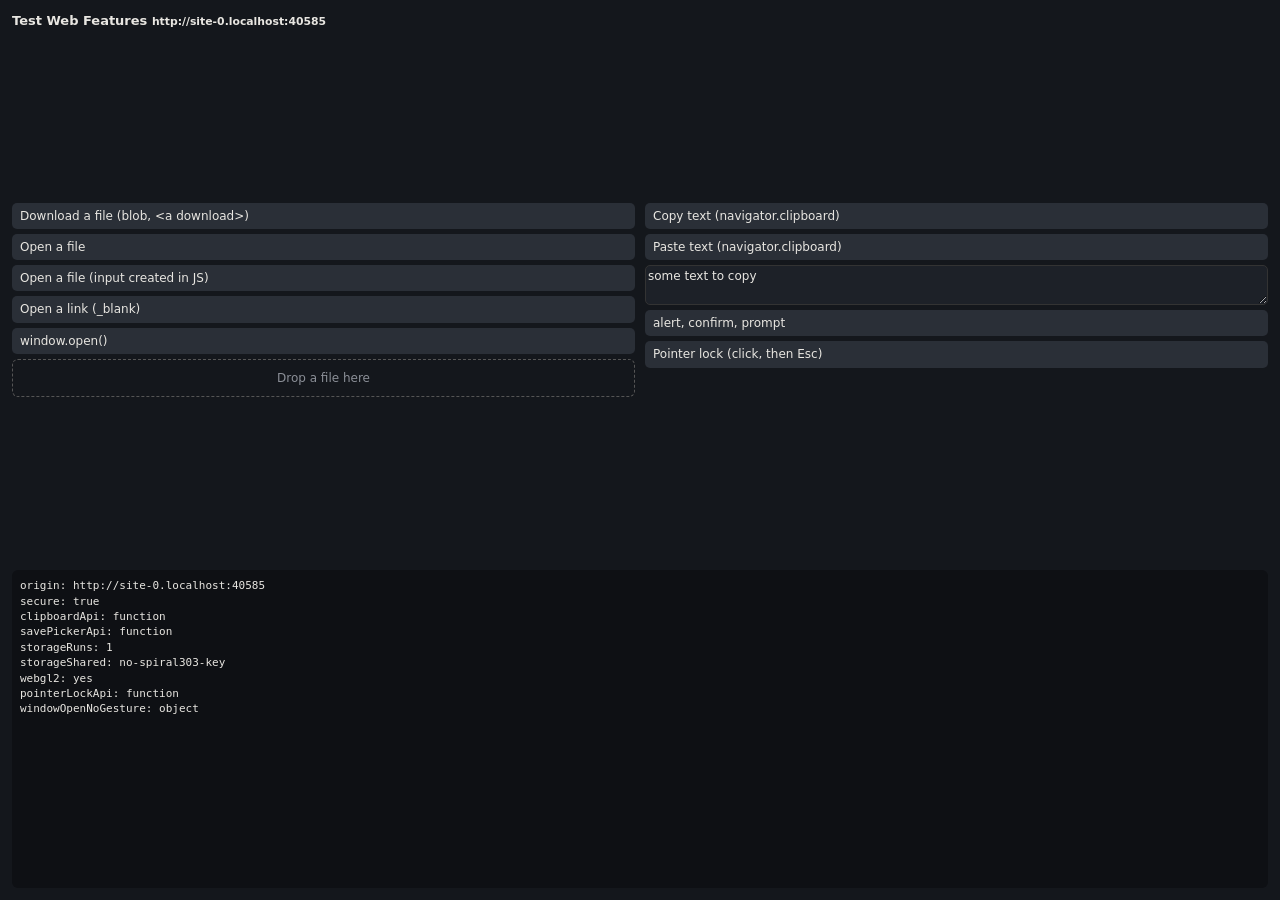
<file: tests/wclaps/ui/features/index.html>
<!doctype html>
<html lang="en">
<head>
<meta charset="utf-8">
<meta name="viewport" content="width=device-width,initial-scale=1">
<title>Test Web Features</title>
<style>
  html, body { margin: 0; height: 100%; background: #14171c; color: #e8e6e1; font: 12px/1.35 system-ui, sans-serif; }
  main { display: grid; grid-template-columns: 1fr 1fr; gap: 10px; padding: 12px; box-sizing: border-box; height: 100%; }
  h1 { grid-column: 1 / -1; font-size: 13px; margin: 0; }
  section { display: flex; flex-direction: column; gap: 5px; }
  button, label.btn { font: inherit; padding: 5px 8px; border: 0; border-radius: 5px; background: #2a2f37; color: inherit; cursor: pointer; text-align: left; }
  #drop { border: 1px dashed #555; border-radius: 6px; padding: 10px; text-align: center; color: #8b8f97; }
  #drop.over { border-color: #f2c94c; color: #f2c94c; }
  textarea { font: inherit; background: #1d2128; color: inherit; border: 1px solid #333; border-radius: 5px; height: 34px; }
  #log { grid-column: 1 / -1; font: 11px/1.4 ui-monospace, monospace; white-space: pre-wrap; overflow: auto; background: #0e1014; border-radius: 6px; padding: 8px; min-height: 110px; }
  canvas { width: 40px; height: 20px; }
</style>
</head>
<body>
<main>
  <h1>Test Web Features <small id="where"></small></h1>
  <section>
    <button id="download">Download a file (blob, &lt;a download&gt;)</button>
    <label class="btn">Open a file <input id="file" type="file" hidden></label>
    <button id="filepick">Open a file (input created in JS)</button>
    <button id="link">Open a link (_blank)</button>
    <button id="winopen">window.open()</button>
    <div id="drop">Drop a file here</div>
  </section>
  <section>
    <button id="copy">Copy text (navigator.clipboard)</button>
    <button id="paste">Paste text (navigator.clipboard)</button>
    <textarea id="text" placeholder="copy / paste here, type keys">some text to copy</textarea>
    <button id="dialogs">alert, confirm, prompt</button>
    <button id="lock">Pointer lock (click, then Esc)</button>
    <canvas id="gl" width="40" height="20"></canvas>
  </section>
  <div id="log"></div>
</main>
<script>
  // Results go to window.__probe ("key=value; ..."), which the editor harness reads (PLUGINCIRCUIT_INNER_JS / the
  // inner probe line), and to the log on the page. Automatic probes run at load; the buttons need a real click.
  const results = {}
  const log = document.getElementById("log")
  const record = (key, value) => {
    results[key] = String(value).replace(/[;\n]/g, ",")
    window.__probe = Object.entries(results).map(([k, v]) => `${k}=${v}`).join("; ")
    log.textContent += `${key}: ${value}\n`
    log.scrollTop = log.scrollHeight
  }
  const send = (bytes) => window.parent.postMessage(bytes.buffer, "*")
  const $ = (id) => document.getElementById(id)
  document.getElementById("where").textContent = location.origin
  // every pointer press, to tell "the click never arrived" from "it arrived without user activation"
  document.addEventListener("pointerdown", (e) => record("pointer", `${e.target.id || e.target.tagName} trusted=${e.isTrusted}`), true)

  // ---- automatic ----
  record("origin", location.origin)
  record("secure", window.isSecureContext)
  record("clipboardApi", navigator.clipboard ? typeof navigator.clipboard.writeText : "missing")
  record("savePickerApi", typeof window.showSaveFilePicker)
  try {
    const runs = Number(localStorage.getItem("webFeatures.runs") || 0) + 1
    localStorage.setItem("webFeatures.runs", String(runs))
    record("storageRuns", runs) // > 1 after reopening the editor: the store persists
    record("storageShared", localStorage.getItem("spiral303.userPresets") === null ? "no-spiral303-key" : "sees-spiral303-key")
  } catch (e) { record("storage", "error " + e.name) }
  try { record("webgl2", $("gl").getContext("webgl2") ? "yes" : "no") } catch (e) { record("webgl2", "error " + e.name) }
  record("pointerLockApi", typeof $("lock").requestPointerLock)
  {
    const t = performance.now()
    let r
    try { r = window.open("about:blank", "_blank") } catch (e) { r = "error " + e.name }
    record("windowOpenNoGesture", r === null ? "null" : typeof r)
    void t
  }
  send(new Uint8Array([0])) // hello: the DSP answers with the gain (proves messages work)
  window.addEventListener("message", (event) => {
    if (event.data instanceof ArrayBuffer && new DataView(event.data).getUint8(0) === 2) record("messages", "ok")
  })

  // ---- manual (a real click) ----
  $("download").onclick = () => {
    const url = URL.createObjectURL(new Blob(["Plugin Circuit web features test\n"], { type: "text/plain" }))
    const a = Object.assign(document.createElement("a"), { href: url, download: "web-features-test.txt" })
    document.body.appendChild(a)
    a.click()
    a.remove()
    setTimeout(() => URL.revokeObjectURL(url), 5000)
    record("download", "clicked (did a save dialog or a file appear?)")
  }
  const showFile = (key, files) => record(key, files && files.length ? `${files[0].name} ${files[0].size} B` : "none")
  $("file").onchange = () => showFile("fileInput", $("file").files)
  $("filepick").onclick = () => {
    const picker = Object.assign(document.createElement("input"), { type: "file" })
    picker.onchange = () => showFile("fileInputJs", picker.files)
    picker.click()
    record("fileInputJs", "clicked (did a dialog open?)")
  }
  $("link").onclick = () => {
    const a = Object.assign(document.createElement("a"), { href: "https://plugincircuit.studio/", target: "_blank", rel: "noopener" })
    document.body.appendChild(a)
    a.click()
    a.remove()
    record("linkBlank", "clicked (did the browser open?)")
  }
  $("winopen").onclick = () => {
    const w = window.open("https://plugincircuit.studio/", "_blank")
    record("windowOpen", w === null ? "null" : "window")
  }
  const drop = $("drop")
  drop.ondragover = (e) => { e.preventDefault(); drop.classList.add("over") }
  drop.ondragleave = () => drop.classList.remove("over")
  drop.ondrop = (e) => { e.preventDefault(); drop.classList.remove("over"); showFile("drop", e.dataTransfer.files) }
  $("copy").onclick = async () => {
    if (!navigator.clipboard) return record("copy", "no navigator.clipboard")
    try { await navigator.clipboard.writeText($("text").value); record("copy", "ok") } catch (e) { record("copy", "error " + e.name) }
  }
  $("paste").onclick = async () => {
    if (!navigator.clipboard) return record("paste", "no navigator.clipboard")
    try { record("paste", "ok: " + (await navigator.clipboard.readText()).slice(0, 30)) } catch (e) { record("paste", "error " + e.name) }
  }
  $("dialogs").onclick = () => {
    const t0 = performance.now()
    alert("alert from the plugin page")
    const t1 = performance.now()
    const c = confirm("confirm: press OK")
    const p = prompt("prompt: type something", "default")
    // an unhandled alert returns at once: under 30 ms means no dialog was shown
    record("alert", t1 - t0 < 30 ? "returned at once (no dialog)" : "shown")
    record("confirm", c)
    record("prompt", p === null ? "null" : JSON.stringify(p))
  }
  $("lock").onclick = () => {
    try {
      const r = $("lock").requestPointerLock()
      if (r && r.then) r.then(() => record("pointerLock", "locked"), (e) => record("pointerLock", "refused " + e.name))
      else setTimeout(() => record("pointerLock", document.pointerLockElement ? "locked" : "not locked"), 300)
    } catch (e) { record("pointerLock", "error " + e.name) }
  }
  $("text").addEventListener("keydown", (e) => record("key", e.key))
</script>
</body>
</html>
</file>
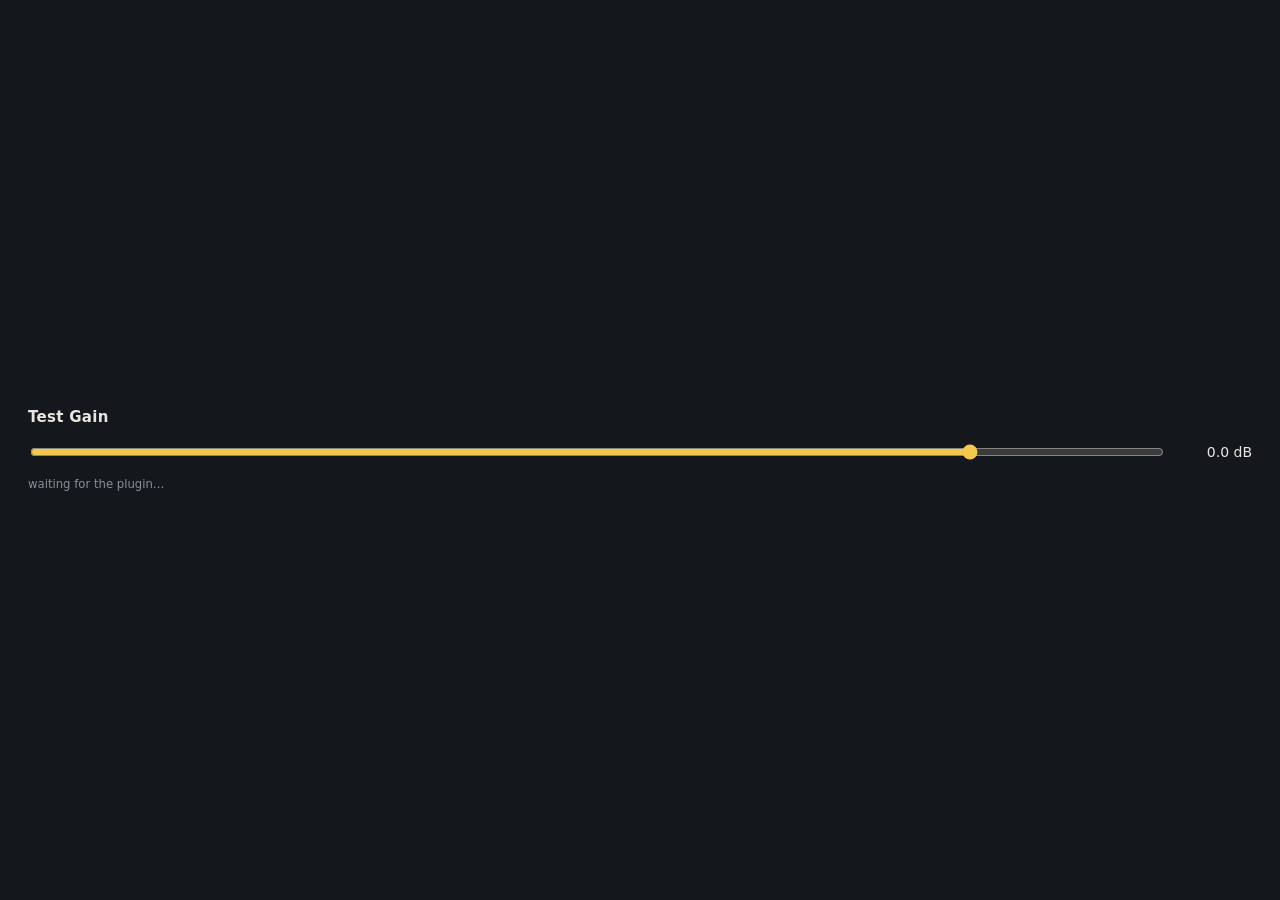
<file: tests/wclaps/ui/gain/index.html>
<!doctype html>
<html lang="en">
<head>
<meta charset="utf-8">
<meta name="viewport" content="width=device-width,initial-scale=1">
<title>Test Gain</title>
<style>
  html, body { margin: 0; height: 100%; background: #14171c; color: #e8e6e1; font: 14px/1.4 system-ui, sans-serif; }
  main { display: flex; flex-direction: column; justify-content: center; gap: 14px; height: 100%; padding: 0 28px; box-sizing: border-box; }
  h1 { font-size: 15px; font-weight: 600; margin: 0; letter-spacing: .02em; }
  .row { display: flex; align-items: center; gap: 14px; }
  input[type=range] { flex: 1; accent-color: #f2c94c; }
  output { min-width: 72px; text-align: right; font-variant-numeric: tabular-nums; }
  small { color: #8b8f97; }
</style>
</head>
<body>
<main>
  <h1>Test Gain</h1>
  <div class="row">
    <input id="gain" type="range" min="-60" max="12" step="0.1" value="0" aria-label="Gain">
    <output id="text">0.0 dB</output>
  </div>
  <small id="status">waiting for the plugin…</small>
</main>
<script>
  // Protocol (little endian): page -> plugin [0] hello, [1, f32 dB] set; plugin -> page [2, f32 dB] value
  const slider = document.getElementById("gain")
  const text = document.getElementById("text")
  const status = document.getElementById("status")
  const show = (db) => { text.textContent = db.toFixed(1) + " dB" }
  const send = (bytes) => window.parent.postMessage(bytes.buffer, "*")

  window.addEventListener("message", (event) => {
    if (!(event.data instanceof ArrayBuffer)) return
    const view = new DataView(event.data)
    if (view.byteLength >= 5 && view.getUint8(0) === 2) {
      const db = view.getFloat32(1, true)
      slider.value = String(db)
      show(db)
      status.textContent = "connected"
    }
  })

  slider.addEventListener("input", () => {
    const db = Number(slider.value)
    const msg = new Uint8Array(5)
    msg[0] = 1
    new DataView(msg.buffer).setFloat32(1, db, true)
    send(msg)
    show(db)
  })

  send(new Uint8Array([0]))
</script>
</body>
</html>
</file>
